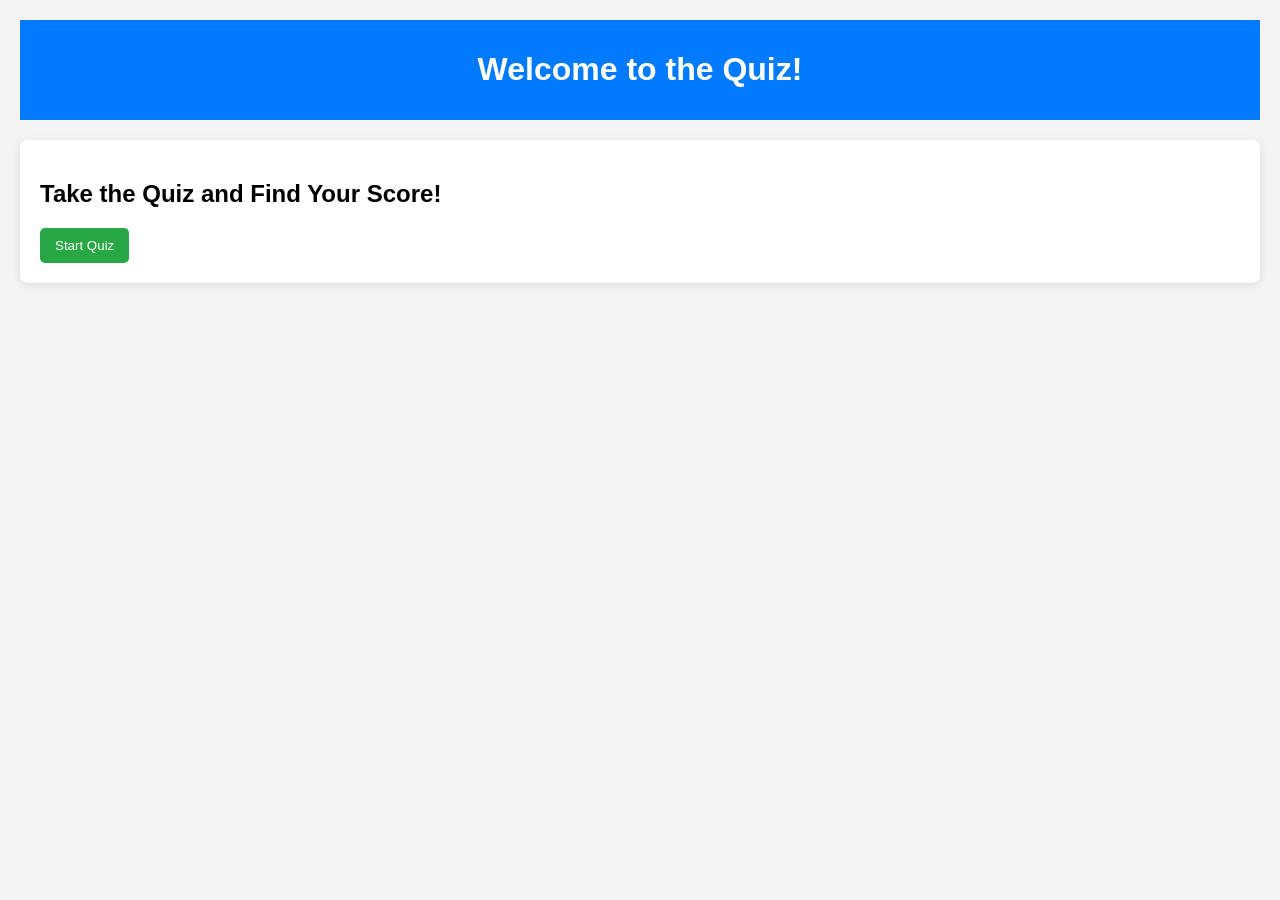
<file: quiz.html>
<!DOCTYPE html>
<html lang="en">
<head>
    <meta charset="UTF-8">
    <meta name="viewport" content="width=device-width, initial-scale=1.0">
    <title>Quiz Page</title>
    <style>
        body {
            font-family: Arial, sans-serif;
            background-color: #f4f4f4;
            margin: 0;
            padding: 20px;
        }
        header {
            background: #007BFF;
            color: white;
            padding: 10px 0;
            text-align: center;
        }
        .quiz-container {
            margin: 20px 0;
            padding: 20px;
            background: white;
            border-radius: 8px;
            box-shadow: 0 2px 10px rgba(0, 0, 0, 0.1);
        }
        .score {
            font-weight: bold;
            font-size: 24px;
        }
        button {
            padding: 10px 15px;
            background: #28a745;
            color: white;
            border: none;
            border-radius: 5px;
            cursor: pointer;
        }
        button:hover {
            background: #218838;
        }
    </style>
</head>
<body>

<header>
    <h1>Welcome to the Quiz!</h1>
</header>

<div class="quiz-container">
    <h2>Take the Quiz and Find Your Score!</h2>
    <button onclick="startQuiz()">Start Quiz</button>
    <div class="score" id="scoreDisplay"></div>
</div>

<script>
    // Sample quiz function to collect score
    function startQuiz() {
        const totalQuestions = 5;
        let score = 0;

        // Simulating quiz answers (1 for correct answer)
        const answers = [1, 0, 1, 1, 0]; // 1 correct, 0 incorrect
        answers.forEach(answer => {
            score += answer; // Increment score for correct answers
        });

        displayScore(score, totalQuestions);
    }

    function displayScore(score, totalQuestions) {
        const scoreDisplay = document.getElementById('scoreDisplay');
        scoreDisplay.innerHTML = `Your Score: ${score} / ${totalQuestions}`;
    }
</script>

</body>
</html>
</file>
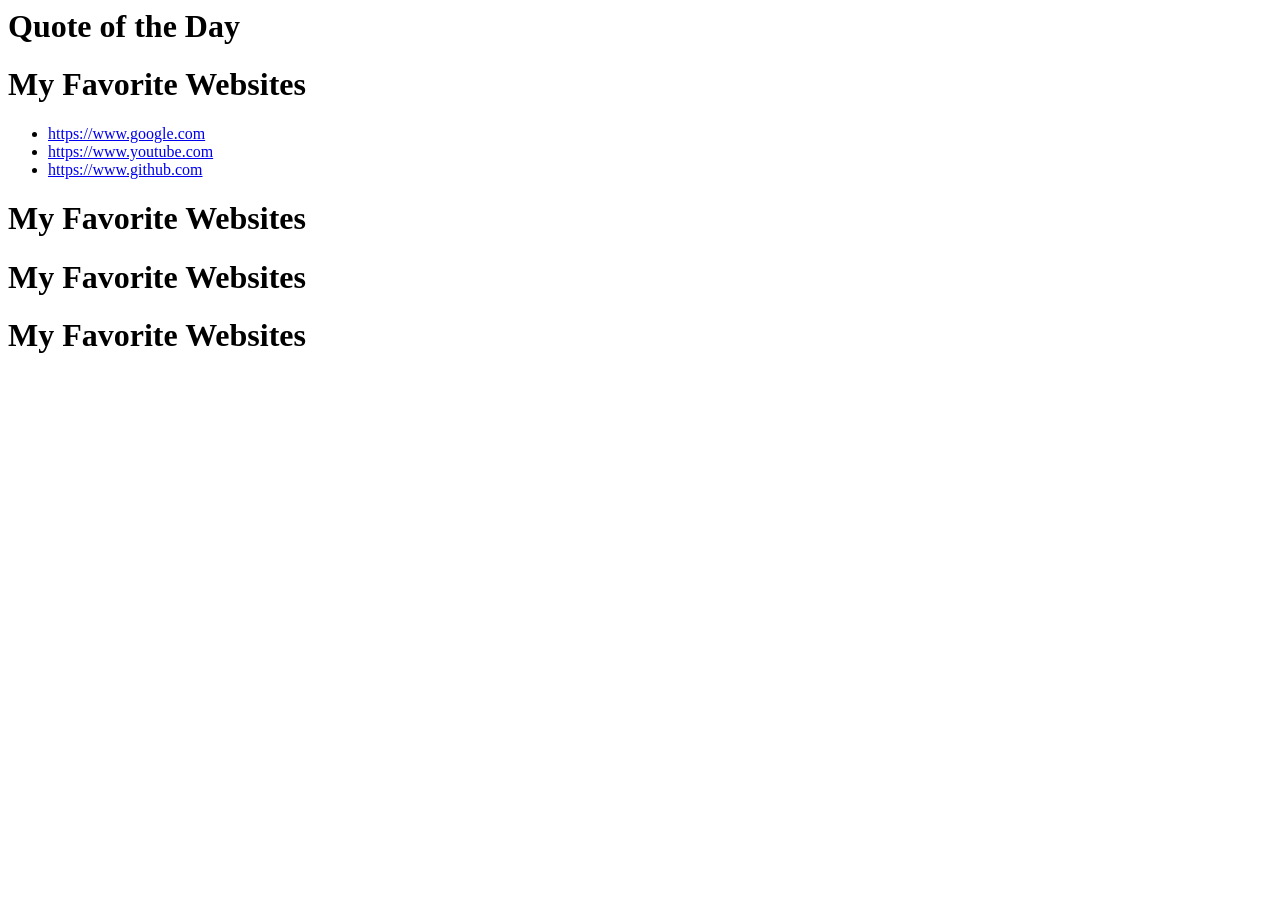
<file: quotes.html>
<script>
  const quotesOfTheDay = [
    "The best way to predict the future is to create it.",
    "Success is the sum of small efforts repeated day in and day out.",
    "Believe you can, and you’re halfway there.",
    "Every day is a new beginning.",
    "Great things are done by a series of small things brought together."
  ];
</script>

<script>
  const userNumber = prompt("Please enter a number:");

  if (userNumber !== null && userNumber.trim() !== "") {
    const number = Number(userNumber);

    if (Number.isFinite(number)) {
      console.log("You entered:", number);
    } else {
      alert("Please enter a valid number.");
    }
  }
</script>

<!DOCTYPE html>
<html lang="en">
<head>
  <meta charset="UTF-8">
  <meta name="viewport" content="width=device-width, initial-scale=1.0">
  <title>Quote of the Day</title>
</head>
<body>
  <h1>Quote of the Day</h1>
  <p id="quote"></p>

  <script>
    const quotesOfTheDay = [
      "The best way to predict the future is to create it.",
      "Success is the sum of small efforts repeated day in and day out.",
      "Believe you can, and you’re halfway there.",
      "Every day is a new beginning.",
      "Great things are done by a series of small things brought together."
    ];

    const userInput = prompt("Please enter a number:");
    const userNumber = Number(userInput);
    const quoteElement = document.getElementById("quote");

    if (Number.isInteger(userNumber)) {
      // Get the remainder after dividing by 5.
      // The extra calculation keeps negative numbers valid as array indexes.
      const remainder =
        ((userNumber % quotesOfTheDay.length) + quotesOfTheDay.length) %
        quotesOfTheDay.length;

      quoteElement.textContent = quotesOfTheDay[remainder];
    } else {
      quoteElement.textContent = "Please enter a valid whole number.";
    }
  </script>
</body>
</html>

<!DOCTYPE html>
<html lang="en">
<head>
  <meta charset="UTF-8">
  <meta name="viewport" content="width=device-width, initial-scale=1.0">
  <title>Favorite Websites</title>
</head>
<body>
  <h1>My Favorite Websites</h1>
  <ul id="website-list"></ul>
  <script>
    const favoriteWebsites = [
      "https://www.google.com",
      "https://www.youtube.com",
      "https://www.github.com"
    ];
    const websiteList = document.getElementById("website-list");
    favoriteWebsites.forEach((url) => {
      const listItem = document.createElement("li");
      const link = document.createElement("a");
      link.href = url;
      link.textContent = url;
      link.target = "_blank";
      link.rel = "noopener noreferrer";
      listItem.appendChild(link);
      websiteList.appendChild(listItem);
    });
  </script>
</body>
</html>

<!DOCTYPE html>
<html lang="en">
<head>
  <meta charset="UTF-8">
  <meta name="viewport" content="width=device-width, initial-scale=1.0">
  <title>Favorite Websites</title>
</head>
<body>
  <h1>My Favorite Websites</h1>
  <ul id="website-list"></ul>
  <script>
    const favoriteWebsites = [
      "https://www.google.com",
      "https://www.youtube.com",
      "https://www.github.com"
    ];
    const websiteList = document.getElementById("website-list");
    favoriteWebsites.forEach((url) => {
      const listItem = document.createElement("li");
      const link = document.createElement("a");
      link.href = url;
      link.textContent = url;
      link.target = "_blank";
      link.rel = "noopener noreferrer";
      listItem.appendChild(link);
      websiteList.appendChild(listItem);
    });
  </script>
</body>
</html>

<script>
  const favoriteWebsites = [
    "https://www.google.com",
    "https://www.youtube.com",
    "https://www.github.com"
  ];
  const favoriteWebsite = prompt("Enter your favorite website:");
  if (favoriteWebsite && favoriteWebsite.trim() !== "") {
    favoriteWebsites.push(favoriteWebsite.trim());
  }
  // Delete the first website from the array.
  favoriteWebsites.shift();
  console.log(favoriteWebsites);
</script>

<!DOCTYPE html>
<html lang="en">
<head>
  <meta charset="UTF-8">
  <meta name="viewport" content="width=device-width, initial-scale=1.0">
  <title>Favorite Websites</title>
</head>
<body>
  <h1>My Favorite Websites</h1>
  <ul id="website-list"></ul>
  <script>
    const favoriteWebsites = [
      "https://www.google.com",
      "https://www.youtube.com",
      "https://www.github.com"
    ];
    const favoriteWebsite = prompt("Enter your favorite website:");
    if (favoriteWebsite && favoriteWebsite.trim() !== "") {
      favoriteWebsites.push(favoriteWebsite.trim());
    }
    // Delete the first website.
    favoriteWebsites.shift();
    // Write the revised list of links to the page.
    const websiteList = document.getElementById("website-list");
    favoriteWebsites.forEach((website) => {
      const listItem = document.createElement("li");
      const link = document.createElement("a");
      link.href = website;
      link.textContent = website;
      link.target = "_blank";
      link.rel = "noopener noreferrer";
      listItem.appendChild(link);
      websiteList.appendChild(listItem);
    });
  </script>
</body>
</html>

<!DOCTYPE html>
<html lang="en">
<head>
  <meta charset="UTF-8">
  <meta name="viewport" content="width=device-width, initial-scale=1.0">
  <title>Favorite Websites</title>
</head>
<body>
  <h1>My Favorite Websites</h1>
  <!-- The revised list of website links will appear here. -->
  <ul id="website-list"></ul>
  <script>
    // Create an array containing three favorite website URLs.
    const favoriteWebsites = [
      "https://www.google.com",
      "https://www.youtube.com",
      "https://www.github.com"
    ];
    // Ask the user to enter another favorite website.
    const favoriteWebsite = prompt("Enter your favorite website:");
    // Add the user's website to the end of the array if they entered one.
    if (favoriteWebsite && favoriteWebsite.trim() !== "") {
      favoriteWebsites.push(favoriteWebsite.trim());
    }
    // Remove the first website from the array.
    favoriteWebsites.shift();
    // Select the unordered list element on the page.
    const websiteList = document.getElementById("website-list");
    // Create a working link for each website in the revised array.
    favoriteWebsites.forEach((website) => {
      // Create a list item and a link element.
      const listItem = document.createElement("li");
      const link = document.createElement("a");
      // Set the link destination and displayed text.
      link.href = website;
      link.textContent = website;
      // Open each link in a new browser tab safely.
      link.target = "_blank";
      link.rel = "noopener noreferrer";
      // Add the link to the list item, then add the list item to the page.
      listItem.appendChild(link);
      websiteList.appendChild(listItem);
    });
  </script>
</body>
</html>
</file>
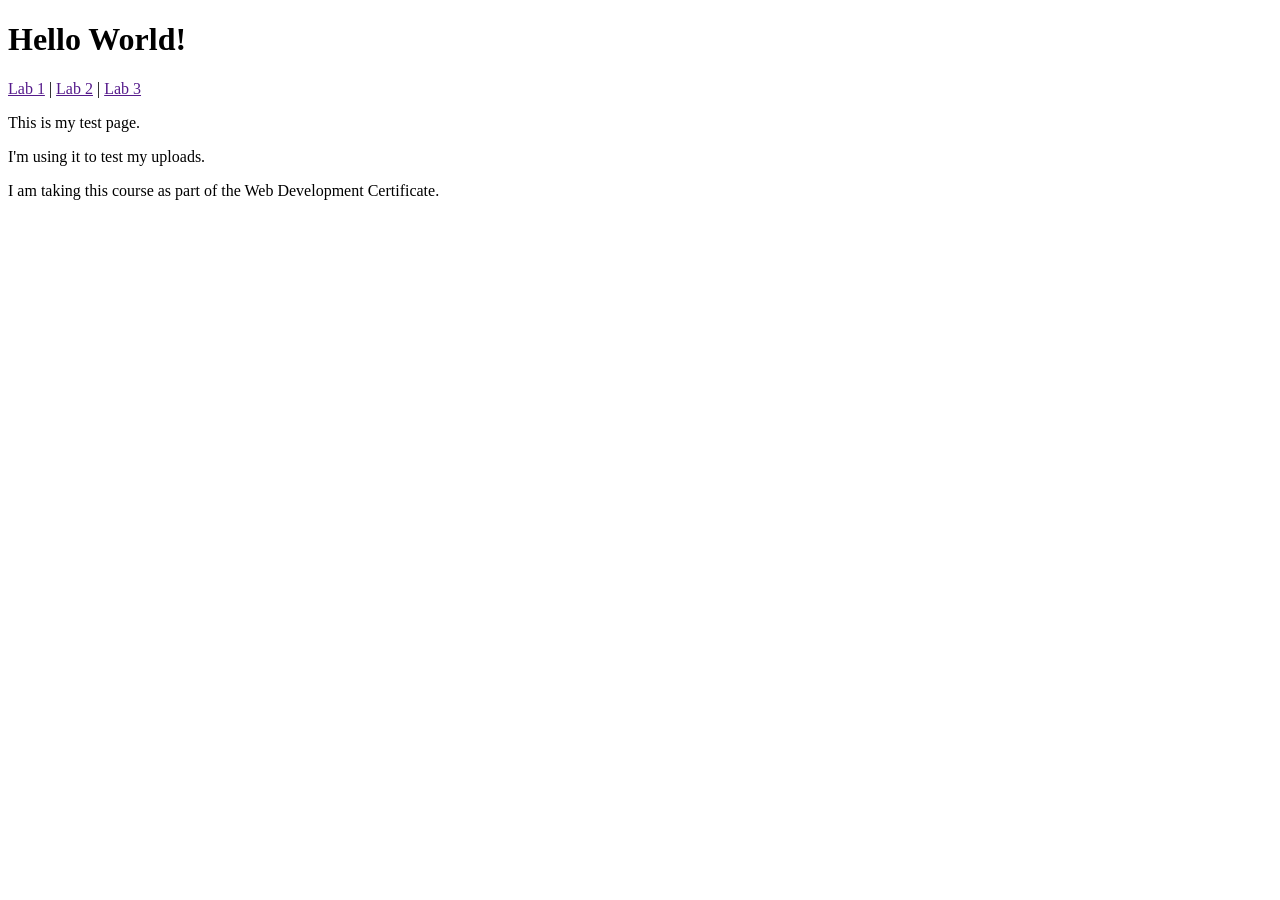
<file: test.html>
<!DOCTYPE html>
<html lang="en">
	<head>
		<title>My First Page</title>
	</head>
	<body>
		<h1>Hello World!</h1>
		<nav>
			<a href="">Lab 1</a> |
			<a href="">Lab 2</a> |
			<a href="">Lab 3</a>
		</nav>
		<p>This is my test page.</p>
		<p>I'm using it to test my uploads.</p>
        <p>I am taking this course as part of the Web Development Certificate.</p>
	</body>
</html>
</file>
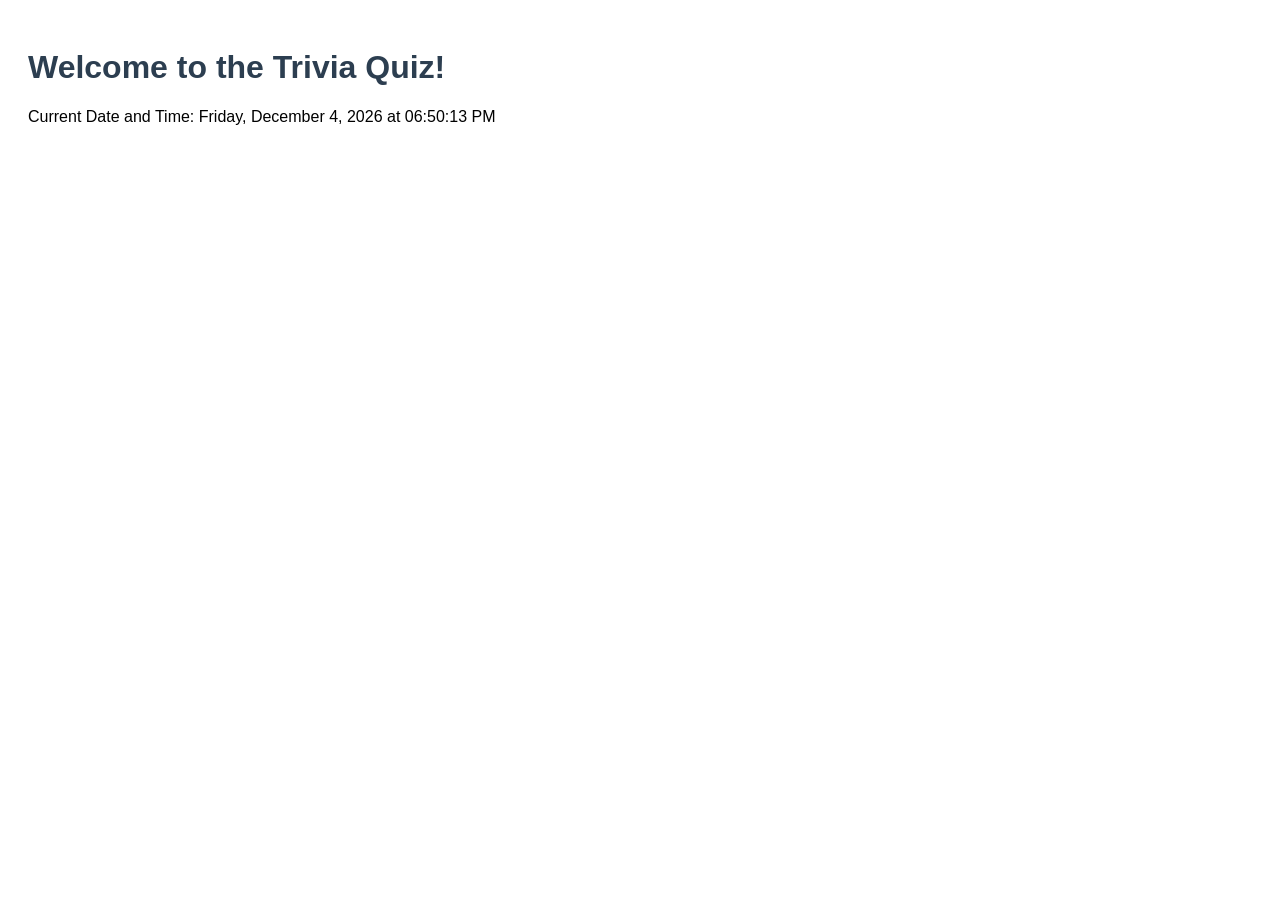
<file: trivia.html>
<!DOCTYPE html>
<html lang="en">
<head>
    <meta charset="UTF-8">
    <meta name="viewport" content="width=device-width, initial-scale=1.0">
    <title>Trivia Quiz</title>
    <style>
        body { font-family: Arial, sans-serif; padding: 20px; }
        h1, h2 { color: #2c3e50; }
        .error { color: red; }
    </style>
</head>
<body>

<h1>Welcome to the Trivia Quiz!</h1>
<div id="greeting"></div>
<div id="quote"></div>
<div id="trivia"></div>

<script>
    // Function to display current date and time
    function displayDate() {
        const now = new Date();
        const options = { year: 'numeric', month: 'long', day: 'numeric', weekday: 'long', hour: '2-digit', minute: '2-digit', second: '2-digit' };
        const dateStr = now.toLocaleString('en-US', options);
        document.body.insertAdjacentHTML('beforeend', `<p>Current Date and Time: ${dateStr}</p>`);
    }

    // Function for greeting based on time
    function personalizeGreeting() {
        const name = prompt("Please enter your name:");
        const capitalizedName = capitalizeFirstLetter(name);
        const now = new Date();
        let greeting;

        const hours = now.getHours();
        switch (true) {
            case (hours < 12):
                greeting = `Good Morning, ${capitalizedName}!`;
                break;
            case (hours < 17):
                greeting = `Good Afternoon, ${capitalizedName}!`;
                break;
            default:
                greeting = `Good Evening, ${capitalizedName}!`;
        }

        document.getElementById('greeting').innerText = greeting;
    }

    // Function to capitalize the first letter of a name
    function capitalizeFirstLetter(name) {
        return name.charAt(0).toUpperCase() + name.slice(1);
    }

    // Function to validate email
    function validateEmail() {
        let email;
        const emailRegex = /^[^\s@]+@[^\s@]+\.[^\s@]+$/;

        do {
            email = prompt("Please enter your email address:");
            if (!emailRegex.test(email)) {
                alert("Invalid email address. Please try again.");
            }
        } while (!emailRegex.test(email));

        const [username, domain] = email.split('@');
        const upperUsername = username.toUpperCase();
        document.body.insertAdjacentHTML('beforeend', `<p>Username: ${upperUsername}</p><p>Domain: ${domain}</p>`);
    }

    // Function to generate quote of the day
    function displayQuoteOfTheDay() {
        const quotes = [
            "The best way to predict the future is to create it.",
            "Life is 10% what happens to us and 90% how we react to it.",
            "The purpose of our lives is to be happy.",
            "Get busy living or get busy dying.",
            "You only live once, but if you do it right, once is enough."
        ];
        const randomIndex = Math.floor(Math.random() * quotes.length);
        document.getElementById('quote').innerText = `Quote of the Day: "${quotes[randomIndex]}"`;
    }

    // Placeholder for trivia quiz function
    function triviaQuiz() {
        // Add your trivia quiz logic here
        // Calculate score and total, then display it.
        // For example, score: 7 and total: 9
        const score = 7; // Replace with actual scoring logic
        const total = 9;
        const percentage = (score / total * 100).toFixed(2);
        document.getElementById('trivia').innerText = `Your Score: ${score}/${total} (${percentage}%)`;
    }

    // Main script execution
    displayDate();
    personalizeGreeting();
    validateEmail();
    displayQuoteOfTheDay();
    triviaQuiz();

</script>

</body>
</html>
</file>
